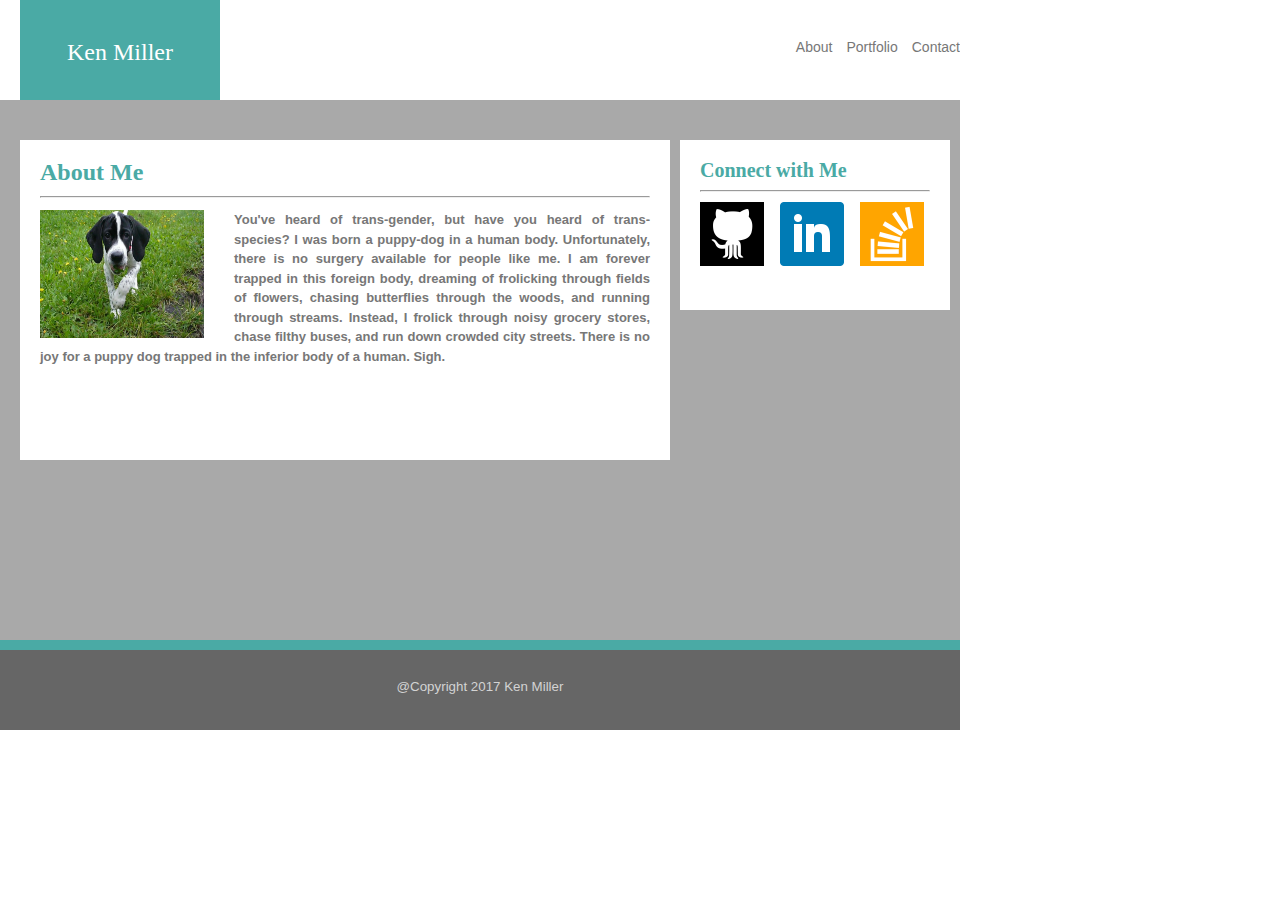
<file: index.html>
<!DOCTYPE html>
<html lang="en-us">

<head>
  <meta charset="UTF-8">
  <title>Ken Miller Portfolio</title>
  
  <link rel="stylesheet" type="text/css" href="assets/css/style.css">
  <link rel="stylesheet" type="text/css" href="assets/css/reset.css">
</head>


<body>
  <div id="background-name-box">
    <div id="name-box">Ken Miller</div>

    <div id="topnav">
      <a href="index.html">About</a>
      <a href="portfolio.html">Portfolio</a>
      <a href="contact.html">Contact</a>
    </div>
  </div>

  <div id="background-box">
    <section id="about-box">
    <h2>About Me</h2>
    <hr>  

      <img class="about-me" src="assets/images/english-pointer-dog-standard-4.jpg" ALIGN=LEFT alt="Ken Miller">
      
      <p class="about-text">You've heard of trans-gender, but have you heard of trans-species? I was born a puppy-dog in a human body. Unfortunately, there is no surgery available for people like me. I am forever trapped in this foreign body, dreaming of frolicking through fields of flowers, chasing butterflies through the woods, and running through streams. Instead, I frolick through noisy grocery stores, chase filthy buses, and run down crowded city streets. There is no joy for a puppy dog trapped in the inferior body of a human. Sigh. </p>
    </section>

    <section id="connect-box">
    <h2>Connect with Me</h2>
      
      <hr>
      <a href="https://github.com/kenmiller20">
      <img class="connect" src="assets/images/if_github_64px.png" alt="Github"></a> 

      <a href="https://www.linkedin.com">
      <img class="connect" src="assets/images/if_square-linkedin_64px.png" alt="Linkedin"></a>

      <a href="https://stackoverflow.com/users/8277242/ken-miller">
      <img src="assets/images/if_stackoverflow_273179.png" alt="Stackoverflow" style="width:64px;height:64px;"></a>
    </section>
  
  </div>

  <div id="bottom-bar"></div>

<footer>
  <div id="footer-box">@Copyright 2017 Ken Miller</div>
</footer> 

</body>
</html>
</file>
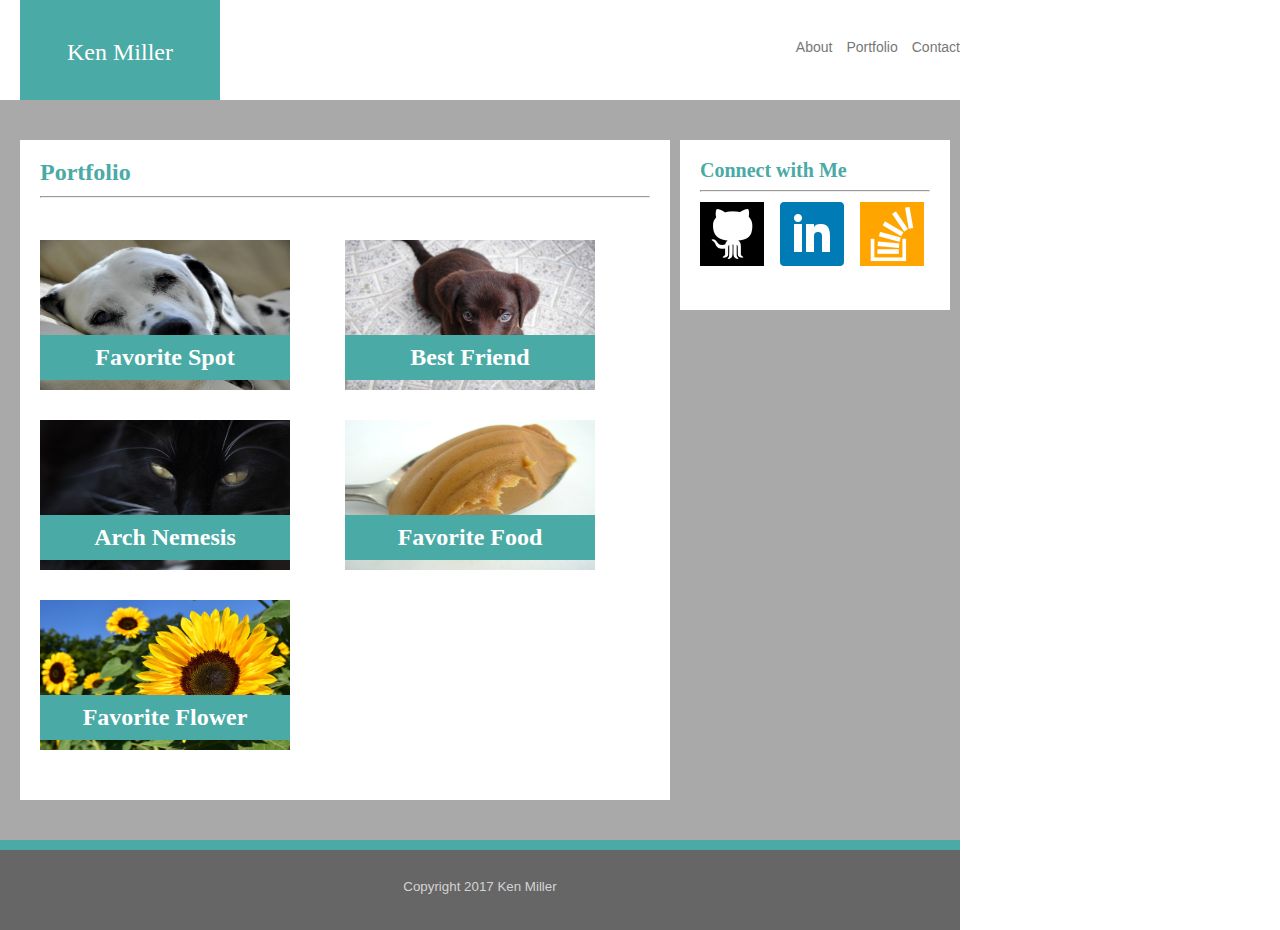
<file: portfolio.html>
<!DOCTYPE html>
<html lang="en-us">

<head>
  <meta charset="UTF-8">
  <title>Ken Miller Portfolio</title>
  
  <link rel="stylesheet" type="text/css" href="assets/css/style.css">
  <link rel="stylesheet" type="text/css" href="assets/css/reset.css">
</head>


<body>
  <div id="background-name-box">
    <div id="name-box">Ken Miller</div>

    <div id="topnav">
      <a href="index.html">About</a>
      <a href="portfolio.html">Portfolio</a>
      <a href="contact.html">Contact</a>
    </div>
  </div>

  <div id="background-box-portfolio">
    <section id="portfolio-box">
    <h2>Portfolio</h2>
    <hr>  

    <div class="portfolio-text">
    <img class="portfolio" src="assets/images/dalmatians-2260986_1280.jpg" ALIGN=LEFT alt="Ken Miller">
    <h2 id="p-text1">Favorite Spot</h2>
	</div>

	<div class="portfolio-text">
   	<img class="portfolio" src="assets/images/puppy-1082141_1280.jpg" ALIGN=LEFT alt="Ken Miller">
    <h2 id="p-text2">Best Friend</h2>
	</div>

	<div class="portfolio-text">
    <img class="portfolio" src="assets/images/cat-2432996_1280.jpg" ALIGN=LEFT alt="Ken Miller">       
    <h2 id="p-text3">Arch Nemesis</h2>
	</div>

	<div class="portfolio-text">
    <img class="portfolio" src="assets/images/peanut-butter-350099_1280.jpg" ALIGN=LEFT alt="Ken Miller">    
    <h2 id="p-text4">Favorite Food</h2>
	</div>

	<div class="portfolio-text">
    <img class="portfolio" src="assets/images/sunflower-1627193_1280.jpg" ALIGN=LEFT alt="Ken Miller">                   
    <h2 id="p-text5">Favorite Flower</h2>
	</div>
    </section>

    <section id="connect-box">
    <h2>Connect with Me</h2>
      
      <hr>
      <a href="https://github.com/kenmiller20">
      <img class="connect" src="assets/images/if_github_64px.png" alt="Github"></a> 

      <a href="https://www.linkedin.com">
      <img class="connect" src="assets/images/if_square-linkedin_64px.png" alt="Linkedin"></a>

      <a href="https://stackoverflow.com/users/8277242/ken-miller">
      <img src="assets/images/if_stackoverflow_273179.png" alt="Stackoverflow" style="width:64px;height:64px;"></a>
    </section>
  
  </div>

  <div id="bottom-bar"></div>

<footer>
  <div id="footer-box">Copyright 2017 Ken Miller</div>
</footer> 

</body>
</html>
</file>
<file: assets/css/style.css>
#background-name-box {
  position: relative;
  height: 100px;
  width: 960px;
  background: white; 
}

#name-box {
  font-size: x-large;
  height: 100px;
  width: 200px;
  background: #4aaaa5;
  color: white;
  text-align: center;
  margin-left: 20px;
  padding-top: 40px;
  float: left;
}

h1 {
  font-family: 'Georgia', Times, 'Times New Roman', serif;
  font-size: x-large;
}

#topnav {
  overflow: hidden;
  float: right;
}

#topnav a {
  top: 0;
  display: block;
  color: #777777; 
  float: left;
  text-align: center;
  padding-top: 40px;
  padding-left: 14px;
  text-decoration: none;
  font-family: 'Arial', 'Helvetica Neue', Helvetica, sans-serif;
  font-size: 14px;
}

img.about-me {
  width:164px;
  height:128px;
  margin-right:30px;
}

img.connect {
  margin-right:11px
}

img.portfolio {
  position: relative; 
  width:250px;
  height:150px;
  margin-right:55px;
  margin-top: 30px;
}

div.portfolio-text { 
  position: relative; 
}

#p-text1 { 
  position: absolute; 
  top: 125px; 
  height:35px;
  width: 250px; 
  text-align: center;
  color: white;
  background-color: #4aaaa5;  
  padding-top: 10px;
}

#p-text2 { 
  position: absolute;
  top: 125px;  
  left: 305px;
  height:35px;
  width: 250px; 
  text-align: center;
  color: white;
  background-color: #4aaaa5;  
  padding-top: 10px;
}

#p-text3 { 
  position: absolute; 
  top: 305px; 
  height:35px;
  width: 250px; 
  text-align: center;
  color: white;
  background-color: #4aaaa5;  
  padding-top: 10px;
}

#p-text4 { 
  position: absolute;
  top: 305px;  
  left: 305px;
  height:35px;
  width: 250px; 
  text-align: center;
  color: white;
  background-color: #4aaaa5;  
  padding-top: 10px;
}

#p-text5 { 
  position: absolute; 
  top: 485px; 
  height:35px;
  width: 250px; 
  text-align: center;
  color: white;
  background-color: #4aaaa5;  
  padding-top: 10px;
}

h2.p-text { 
  position: absolute; 
  height:35px;
  top: 250px; 
  width: 250px; 
  text-align: center;
  color: white;
  background-color: #4aaaa5;  
  padding-top: 10px;
}

#background-box {
  position: relative;
  width: 940px;
  height: 500px;
  background: darkgray;
  border: #dddddd;
  padding-top: 40px;
  padding-left: 20px;
}

#about-box {
  width: 610px;
  height: 300px;
  color: #4aaaa5;
  font-weight: bold;
  font-size: x-large;
  background: #ffffff;
  border: 2px #dddddd;
  padding-top: 20px;
  padding-left: 20px;
  padding-right: 20px;
  float: left;
}

#contact-box {
  width: 610px;
  height: 380px;
  color: #4aaaa5;
  font-weight: bold;
  font-size: x-large;
  background: #ffffff;
  border: 2px #dddddd;
  padding-top: 20px;
  padding-left: 20px;
  padding-right: 20px;
  float: left;
}

#background-box-portfolio {
  position: relative;
  width: 940px;
  height: 700px;
  background: darkgray;
  border: #dddddd;
  padding-top: 40px;
  padding-left: 20px;
}

p.about-text {
  font-family: 'Arial', 'Helvetica Neue', Helvetica, sans-serif;
	color: #777777;	
	text-align: justify;
	font-size:13px;
	line-height:150%;
}

p.contact-text {
  font-family: 'Arial', 'Helvetica Neue', Helvetica, sans-serif;
  color: #777777; 
  font-size:14px;
  line-height:150%;
  padding-top: 15px;
}

.submit-btn [type="submit"] {
  background-color: #4aaaa5;
  color: white;
  width: 100px;
  height: 30px;
  margin-top: 10px;
}

#connect-box {
  font-size: 20px;
  width: 230px;
  height: 150px;
  color: #4aaaa5;
  font-weight: bold;
  background: #ffffff;
  border: 2px #dddddd;
  padding-top: 20px;
  padding-left: 20px;
  padding-right: 20px;
  margin-left: 10px;
  float: left;
}

#portfolio-box {
  width: 610px;
  height: 640px;
  color: #4aaaa5;
  font-weight: bold;
  font-size: x-large;
  background: #ffffff;
  border: 2px #dddddd;
  padding-top: 20px;
  padding-left: 20px;
  padding-right: 20px;
  float: left;
}

#bottom-bar {
  width: 960px;
  height: 10px;
  background: #4aaaa5;
}

#footer-box {
  clear: both;
  overflow: auto;
  width: 960px;
  height: 50px;
  background: #666666; 
  font-family: 'Arial', 'Helvetica Neue', Helvetica, sans-serif;
  font-size: smaller;
  color: lightgrey;
  text-align: center; 
  padding-top: 30px; 
}
</file>
